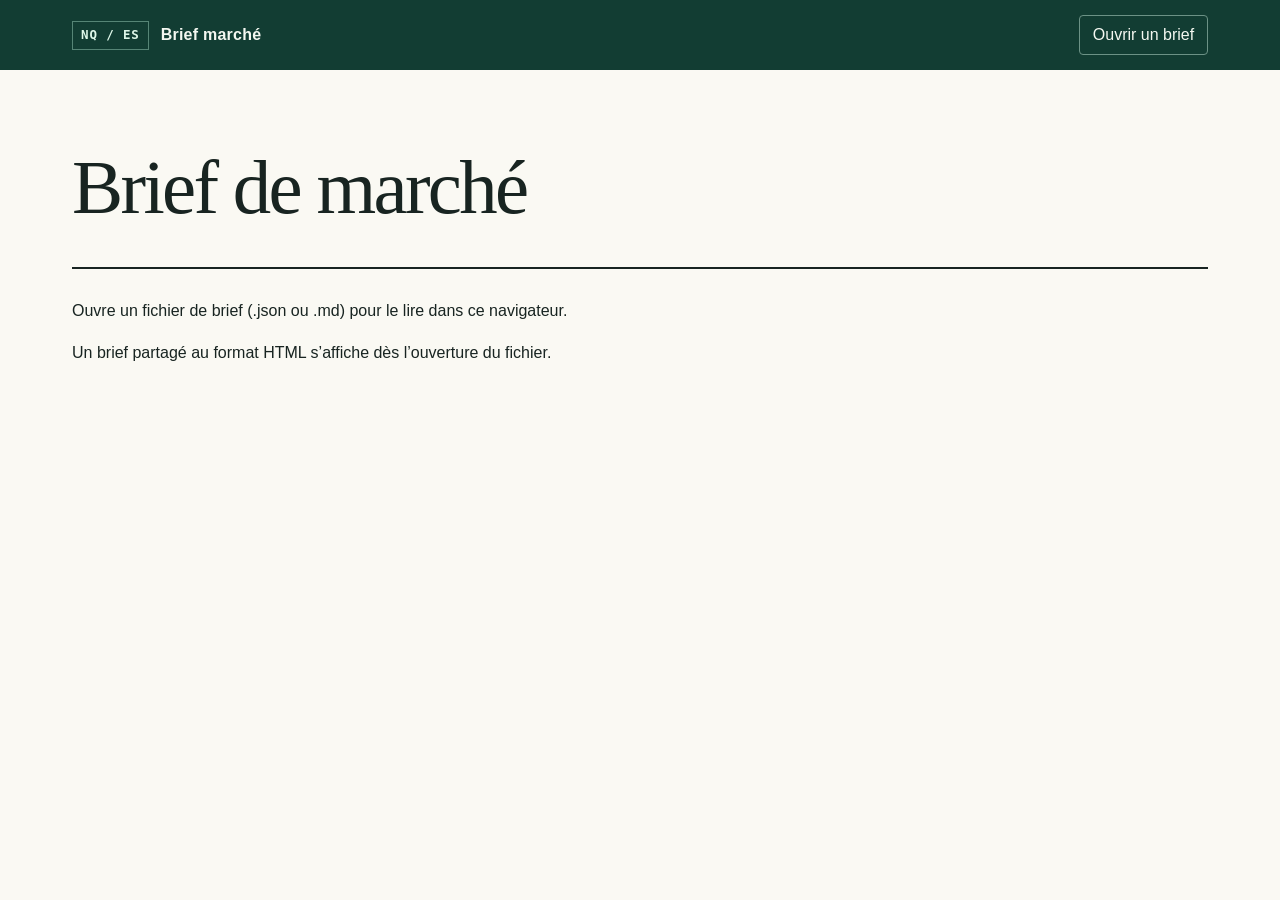
<file: viewer/index.html>
<!DOCTYPE html>
<html lang="fr">
<head>
  <meta charset="utf-8">
  <meta name="viewport" content="width=device-width, initial-scale=1">
  <meta http-equiv="Content-Security-Policy" content="default-src 'none'; script-src 'unsafe-inline'; style-src 'unsafe-inline'; base-uri 'none'; form-action 'none'">
  <meta name="referrer" content="no-referrer">
  <meta name="color-scheme" content="light">
  <title>Brief NQ / ES</title>
  <style>
    :root {
      --ink: #182421;
      --muted: #4c6259;
      --accent: #075e4e;
      --accent-deep: #123d33;
      --paper: #faf9f3;
      --line: #d5ddd4;
      --wash: #e8efe7;
      --mono: "SFMono-Regular", Consolas, monospace;
      --serif: Georgia, "Times New Roman", serif;
      --sans: "Segoe UI", "Helvetica Neue", sans-serif;
    }
    *, *::before, *::after { box-sizing: border-box; }
    body { margin: 0; color: var(--ink); background: var(--paper); font: 1rem/1.65 var(--sans); }
    button, label[for] { font: inherit; }
    a { color: var(--accent); text-underline-offset: .16em; }
    :focus-visible { outline: 2px solid #0a7561; outline-offset: 4px; }
    [hidden] { display: none !important; }
    .skip { position: fixed; z-index: 3; left: 1rem; top: -4rem; background: var(--paper); padding: .45rem .8rem; }
    .skip:focus { top: 1rem; }
    .masthead { background: var(--accent-deep); color: #f4f8f1; }
    .masthead-inner {
      max-width: 77rem; padding: .95rem clamp(1rem, 4vw, 3rem); margin: auto;
      display: flex; flex-wrap: wrap; gap: 1rem; justify-content: space-between; align-items: center;
    }
    .wordmark { display: flex; align-items: center; gap: .75rem; font-weight: 670; letter-spacing: .015em; }
    .wordmark-index { font: 600 .78rem/1 var(--mono); letter-spacing: .07em; color: #def7e9; border: 1px solid #568576; padding: .45rem .5rem; }
    .actions { display: flex; align-items: center; flex-wrap: wrap; gap: .55rem; }
    .action {
      display: inline-flex; align-items: center; border: 1px solid #6c9286;
      border-radius: .25rem; background: transparent; color: inherit;
      cursor: pointer; padding: .36rem .8rem; font-size: .9rem;
    }
    .action:hover { background: #26594a; }
    .action:focus-visible { outline-color: #c0ffe4; }
    .visually-hidden { position: absolute; width: 1px; height: 1px; padding: 0; clip-path: inset(50%); overflow: hidden; }
    .masthead .visually-hidden:focus-visible + .action { outline: 2px solid #c0ffe4; outline-offset: 4px; }
    main { max-width: 77rem; padding: 0 clamp(1rem, 4vw, 3rem) 5rem; margin: auto; }
    .intro { padding: clamp(2.3rem, 6vw, 4.35rem) 0 clamp(1.7rem, 3vw, 2.55rem); border-bottom: 2px solid var(--ink); }
    .date { color: var(--accent); font: 600 .82rem/1.4 var(--mono); }
    h1, h2 { font-family: var(--serif); font-weight: 400; letter-spacing: -.035em; }
    h1 { font-size: clamp(2.4rem, 6vw, 5.15rem); line-height: 1.03; margin: .5rem 0 .1rem; max-width: 20ch; overflow-wrap: anywhere; }
    .status { color: var(--muted); font-size: .91rem; margin: 1rem 0 0; }
    .status.error { color: #9a3024; }
    .empty { max-width: 38rem; margin-top: 1.8rem; }
    .empty p { margin: 0 0 1rem; }
    .reading { display: grid; grid-template-columns: clamp(11rem, 20vw, 16rem) minmax(0, 1fr); gap: clamp(2.25rem, 5vw, 5rem); }
    .reading.without-contents { grid-template-columns: minmax(0, 1fr); }
    .rail { padding-top: 1.85rem; }
    .rail nav { position: sticky; top: 1rem; max-height: calc(100vh - 2rem); overflow-y: auto; padding: .1rem .45rem .5rem 0; }
    .rail h2 { font: 650 .77rem/1.5 var(--mono); letter-spacing: .105em; text-transform: uppercase; color: var(--muted); margin: 0 0 .4rem; }
    #section-links { margin: 0; padding: 0; list-style: none; }
    #section-links > li { border-bottom: 1px solid var(--line); }
    #section-links a { display: block; padding: .47rem 0; color: var(--ink); font-size: .83rem; line-height: 1.3; text-decoration: none; overflow-wrap: anywhere; }
    #section-links a:hover { color: var(--accent); text-decoration: underline; }
    #body { min-width: 0; max-width: 48rem; padding-top: 1.2rem; overflow-wrap: anywhere; }
    #body > h2 { border-top: 1px solid var(--line); padding-top: 1.55rem; margin: 2.25rem 0 .9rem; font-size: clamp(1.46rem, 3.4vw, 2.18rem); line-height: 1.11; }
    #body > h2:first-child { margin-top: .45rem; border-top: 0; padding-top: 0; }
    #body h3, #body h4 { margin: 1.5rem 0 .3rem; font-weight: 650; line-height: 1.35; }
    #body p { margin: .65rem 0 1.1rem; }
    #body ul, #body ol { padding-left: 1.45rem; margin: .65rem 0 1.1rem; }
    #body li + li { margin-top: .18rem; }
    #body h2[id] { scroll-margin-top: .8rem; }
    #body blockquote { border-left: 3px solid #76a38f; padding: .5rem .9rem; background: var(--wash); margin: 1rem 0; white-space: pre-wrap; }
    #body code, #body pre { font-family: var(--mono); font-size: .86em; background: var(--wash); }
    #body code { padding: .06rem .24rem; }
    #body pre { padding: .75rem; white-space: pre-wrap; }
    #body pre code { padding: 0; font-size: inherit; }
    #body hr { border: 0; border-top: 1px solid var(--line); margin: 1.7rem 0; }
    .table-wrap { overflow-x: auto; margin: 1rem 0; }
    #body table { border-collapse: collapse; min-width: 100%; font-size: .91rem; }
    #body th, #body td { border-bottom: 1px solid var(--line); padding: .5rem .6rem; text-align: left; vertical-align: top; }
    #body th { background: var(--wash); }
    @media (max-width: 47rem) {
      .reading { display: block; }
      .rail { padding-top: .85rem; }
      .rail nav { position: static; max-height: 9rem; }
      #section-links { display: flex; flex-wrap: wrap; gap: .26rem .85rem; }
      #section-links > li { border: 0; }
      #section-links a { text-decoration: underline; }
    }
    @media print {
      body { background: white; color: black; font-size: 10.5pt; }
      .masthead, .rail, .skip, .status, .empty { display: none !important; }
      main { padding: 0; }
      .intro { padding: 0 0 .5rem; }
      h1 { font-size: 27pt; }
      .reading { display: block; }
      #body { max-width: none; }
      #body h2, #body h3 { break-after: avoid; }
    }
  </style>
</head>
<body>
  <a class="skip" href="#brief">Aller au brief</a>
  <header class="masthead">
    <div class="masthead-inner">
      <div class="wordmark"><span class="wordmark-index">NQ / ES</span><span>Brief marché</span></div>
      <div class="actions">
        <input class="visually-hidden" id="file" type="file" accept=".json,.md,application/json,text/markdown" aria-label="Ouvrir un brief">
        <label for="file" class="action">Ouvrir un brief</label>
        <button class="action" type="button" id="print" hidden>Imprimer</button>
      </div>
    </div>
  </header>
  <main id="brief" tabindex="-1">
    <div class="intro">
      <time class="date" id="date" hidden></time>
      <h1 id="title">Brief de marché</h1>
      <p class="status" id="status" role="status" aria-live="polite" hidden></p>
    </div>
    <div class="empty" id="empty">
      <p>Ouvre un fichier de brief (.json ou .md) pour le lire dans ce navigateur.</p>
      <p>Un brief partagé au format HTML s’affiche dès l’ouverture du fichier.</p>
    </div>
    <div class="reading" id="reading" hidden>
      <aside class="rail" id="rail" hidden>
        <nav aria-labelledby="contents-title">
          <h2 id="contents-title">Sommaire</h2>
          <ul id="section-links"></ul>
        </nav>
      </aside>
      <article id="body" aria-labelledby="title"></article>
    </div>
  </main>
  <script id="embedded-brief" type="application/octet-stream">__EMBEDDED_BRIEF_BASE64__</script>
  <script>
    "use strict";

    const schema = "nq-es-brief/v1";
    const sizeLimit = 1024 * 1024;
    const $ = (id) => document.getElementById(id);
    const make = (tag, text) => {
      const element = document.createElement(tag);
      if (text !== undefined) element.textContent = text;
      return element;
    };

    function safeLink(href) {
      try {
        const parsed = new URL(href);
        if (parsed.protocol === "https:" && !parsed.username && !parsed.password) return parsed.href;
      } catch { /* Display the label when the input is not a safe, absolute URL. */ }
      return null;
    }

    function anchor(label, href) {
      const safe = safeLink(href);
      if (!safe) return document.createTextNode(label);
      const link = make("a", label);
      link.href = safe;
      link.target = "_blank";
      link.rel = "noopener noreferrer";
      return link;
    }

    function addInline(element, text) {
      // Treat raw HTML as literal text. Build all markup with fixed tag names.
      const tokens = /(!)?\[([^\]\n]+)\]\(([^\s<>)]+)\)|\*\*([^*\n]+)\*\*|`([^`\n]+)`|(https:\/\/[^\s<>()\]]+)/g;
      let previous = 0;
      for (const match of text.matchAll(tokens)) {
        element.append(text.slice(previous, match.index));
        if (match[1]) element.append(match[2]); // Images are never fetched.
        else if (match[2]) element.append(anchor(match[2], match[3]));
        else if (match[4]) element.append(make("strong", match[4]));
        else if (match[5]) element.append(make("code", match[5]));
        else {
          const url = match[6].replace(/[.,;:!?]+$/, "");
          element.append(anchor(url, url), match[6].slice(url.length));
        }
        previous = match.index + match[0].length;
      }
      element.append(text.slice(previous));
    }

    function formatted(tag, text) {
      const element = make(tag);
      addInline(element, text);
      return element;
    }

    function renderMarkdown(markdown) {
      const article = document.createDocumentFragment();
      const contents = document.createDocumentFragment();
      const lines = markdown.replace(/\r\n?/g, "\n").trimStart().split("\n");
      if (/^#\s/.test(lines[0])) lines.shift(); // The title is shown above the article.
      const listItem = /^\s*(?:([-*+•])|(\d+)\.)\s+(.+)$/;
      const heading = /^(#{1,6})\s+(.+)$/;
      const divider = /^(?:-{3,}|\*{3,}|_{3,})$/;
      const cells = (line) => line.trim().replace(/^\||\|$/g, "").split("|").map((cell) => cell.trim());
      const isTable = (at) => lines[at]?.trim().startsWith("|")
        && cells(lines[at + 1] || "").every((cell) => /^:?-{3,}:?$/.test(cell));
      const isBlock = (at) => {
        const line = lines[at];
        return !line?.trim() || heading.test(line) || listItem.test(line) || divider.test(line.trim())
          || line.startsWith(">") || line.startsWith("```") || isTable(at);
      };

      let i = 0;
      let section = 0;
      while (i < lines.length) {
        const line = lines[i];
        const parsedHeading = line.match(heading);
        const item = line.match(listItem);
        if (!line.trim()) {
          i++;
        } else if (parsedHeading) {
          const level = Math.max(2, Math.min(4, parsedHeading[1].length));
          const title = formatted("h" + level, parsedHeading[2]);
          if (level === 2) {
            title.id = "section-" + (++section);
            title.tabIndex = -1;
            const link = make("a", title.textContent);
            link.href = "#" + title.id;
            const li = make("li");
            li.append(link);
            contents.append(li);
          }
          article.append(title);
          i++;
        } else if (listItem.test(line)) {
          const ordered = Boolean(item[2]);
          const list = make(ordered ? "ol" : "ul");
          if (ordered) list.start = Number(item[2]);
          let next;
          while ((next = lines[i]?.match(listItem)) && Boolean(next[2]) === ordered) {
            list.append(formatted("li", next[3]));
            i++;
          }
          article.append(list);
        } else if (divider.test(line.trim())) {
          article.append(make("hr"));
          i++;
        } else if (line.startsWith(">")) {
          const quote = [];
          while (lines[i]?.startsWith(">")) quote.push(lines[i++].replace(/^>\s?/, ""));
          article.append(formatted("blockquote", quote.join("\n")));
        } else if (line.startsWith("```")) {
          const code = [];
          i++;
          while (i < lines.length && !lines[i].startsWith("```")) code.push(lines[i++]);
          if (i < lines.length) i++;
          const pre = make("pre");
          pre.append(make("code", code.join("\n")));
          article.append(pre);
        } else if (isTable(i)) {
          const table = make("table");
          const head = table.createTHead().insertRow();
          for (const cell of cells(line)) {
            const th = formatted("th", cell);
            th.scope = "col";
            head.append(th);
          }
          i += 2;
          const body = table.createTBody();
          while (lines[i]?.trim().startsWith("|")) {
            const row = body.insertRow();
            for (const cell of cells(lines[i++])) row.append(formatted("td", cell));
          }
          const wrapper = make("div");
          wrapper.className = "table-wrap";
          wrapper.append(table);
          article.append(wrapper);
        } else {
          const para = [line];
          i++;
          while (!isBlock(i)) para.push(lines[i++]);
          article.append(formatted("p", para.join(" ")));
        }
      }
      return { article, contents };
    }

    function validate(value) {
      if (!value || value.schema !== schema || typeof value.title !== "string"
        || !value.title.trim() || value.title.length > 240 || typeof value.text !== "string"
        || !value.text.trim() || value.text.length > sizeLimit) {
        throw new Error("Format de brief non reconnu.");
      }
      if (value.generatedAt !== undefined && typeof value.generatedAt !== "string") {
        throw new Error("Date du brief non valide.");
      }
      return value;
    }

    function show(value, message = "") {
      const brief = validate(value);
      const { article, contents } = renderMarkdown(brief.text);
      const sources = Array.isArray(brief.sources) ? brief.sources.slice(0, 100).filter(
        (source) => typeof source?.label === "string" && source.label.trim()
          && source.label.length <= 240 && typeof source.url === "string"
          && source.url.length <= 2048 && safeLink(source.url)
      ) : [];
      if (sources.length) {
        const heading = make("h2", "Sources");
        heading.id = "brief-sources";
        heading.tabIndex = -1;
        const entry = make("li");
        const link = make("a", "Sources");
        link.href = "#" + heading.id;
        entry.append(link);
        contents.append(entry);
        const list = make("ul");
        for (const source of sources) {
          const item = make("li");
          item.append(anchor(source.label, source.url));
          list.append(item);
        }
        article.append(heading, list);
      }
      $("title").textContent = brief.title;
      document.title = brief.title;
      const date = new Date(brief.generatedAt || "");
      $("date").hidden = Number.isNaN(date.getTime());
      if (!$("date").hidden) {
        $("date").dateTime = date.toISOString();
        $("date").textContent = new Intl.DateTimeFormat("fr-FR", { dateStyle: "long" }).format(date);
      }
      $("rail").hidden = !contents.childNodes.length;
      $("section-links").replaceChildren(contents);
      $("body").replaceChildren(article);
      $("reading").classList.toggle("without-contents", $("rail").hidden);
      $("empty").hidden = true;
      $("reading").hidden = false;
      $("print").hidden = false;
      status(message);
    }

    function status(message = "", error = false) {
      $("status").textContent = message;
      $("status").hidden = !message;
      $("status").classList.toggle("error", error);
    }

    $("print").addEventListener("click", () => window.print());
    let importSequence = 0;
    $("file").addEventListener("change", async (event) => {
      const file = event.target.files[0];
      event.target.value = "";
      if (!file) return;
      const sequence = ++importSequence;
      try {
        if (file.size > sizeLimit) throw new Error("Le fichier dépasse 1 Mo.");
        const text = await file.text();
        if (sequence !== importSequence) return;
        const value = /\.md$/i.test(file.name)
          ? { schema, title: text.trimStart().match(/^#\s+([^\n\r]+)/)?.[1] || file.name.replace(/\.md$/i, ""), text }
          : JSON.parse(text);
        show(value, "Brief ouvert.");
        $("brief").focus();
      } catch (error) {
        if (sequence !== importSequence) return;
        status(error instanceof SyntaxError ? "Ce fichier ne contient pas un brief valide." : error.message, true);
      }
    });

    const embedded = $("embedded-brief").textContent.trim();
    if (embedded && /^[A-Za-z0-9+/]+={0,2}$/.test(embedded)) {
      try {
        if (embedded.length > Math.ceil(sizeLimit / 3) * 4) throw new Error("Le brief dépasse 1 Mo.");
        const bytes = Uint8Array.from(atob(embedded), (character) => character.charCodeAt(0));
        show(JSON.parse(new TextDecoder("utf-8", { fatal: true }).decode(bytes)));
      } catch {
        status("Le brief intégré ne peut pas être lu.", true);
      }
    }
  </script>
</body>
</html>
</file>
